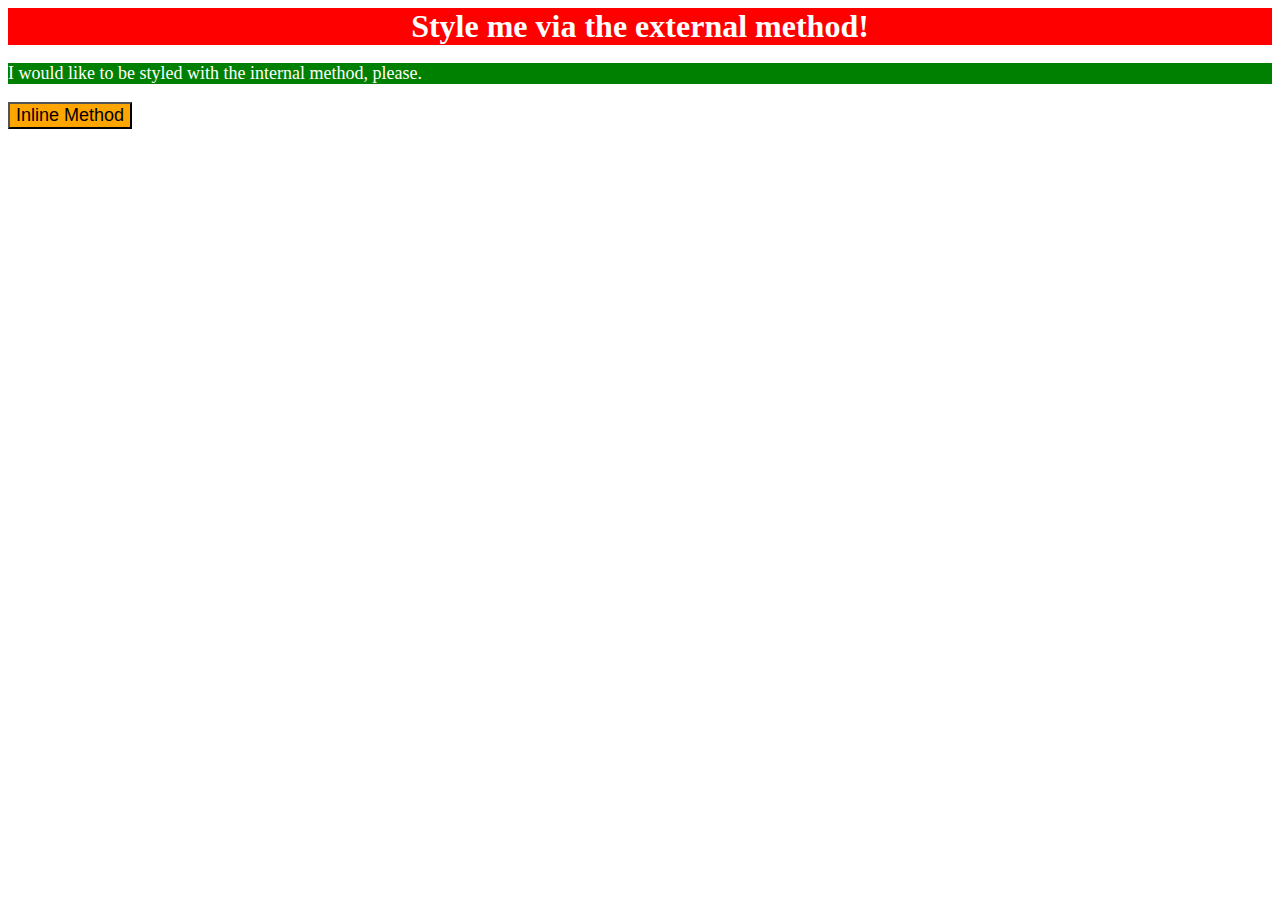
<file: foundations/01-css-methods/index.html>
<!DOCTYPE html>
<html lang="en">
  <head>
    <meta charset="UTF-8">
    <meta http-equiv="X-UA-Compatible" content="IE=edge">
    <meta name="viewport" content="width=device-width, initial-scale=1.0">
    <link rel="stylesheet" href="/foundations/01-css-methods/css/style.css">
    <title>Methods for Adding CSS</title>
    <style>
      div {
          background-color: red;
          color: white;
          font-size: 32px;
          text-align: center;
          font-weight: bold;    
      }

      p {
          background-color: green;
          color: white;
          font-size: 18px;
      }

      button {
          background-color: orange;
          font-size: 18px;
      }
    </style>
  </head>
  <body>
    <div style="background-color: red;
                color: white;
                font-size: 32px;
                text-align: center;
                font-weight: bold">Style me via the external method!</div>
    <p style="background-color: green;
              color: white;
              font-size: 18px;">I would like to be styled with the internal method, please.</p>
    <button style="background-color: orange;
                  font-size: 18px;">Inline Method</button>
  </body>
</html>
</file>
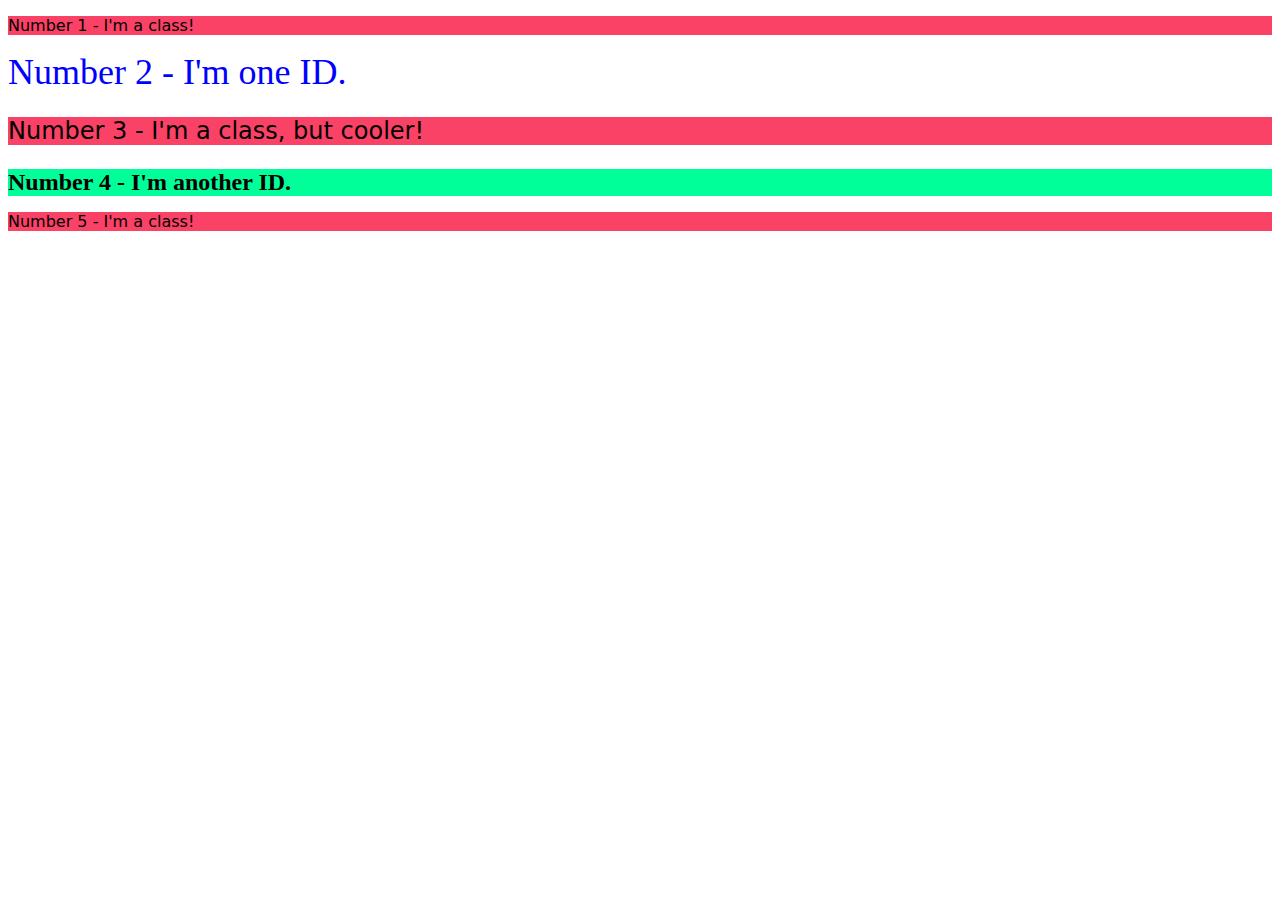
<file: foundations/02-class-id-selectors/index.html>
<!DOCTYPE html>
<html lang="en">
  <head>
    <meta charset="UTF-8">
    <meta http-equiv="X-UA-Compatible" content="IE=edge">
    <meta name="viewport" content="width=device-width, initial-scale=1.0">
    <title>Class and ID Selectors</title>
    <link rel="stylesheet" href="style.css">
  </head>
  <body>
    <p class="odd-numbered">Number 1 - I'm a class!</p>
    <div id="secElement">Number 2 - I'm one ID.</div>
    <p class="odd-numbered addition">Number 3 - I'm a class, but cooler!</p>
    <div id="forthElement">Number 4 - I'm another ID.</div>
    <p class="odd-numbered">Number 5 - I'm a class!</p>
  </body>
</html>
</file>
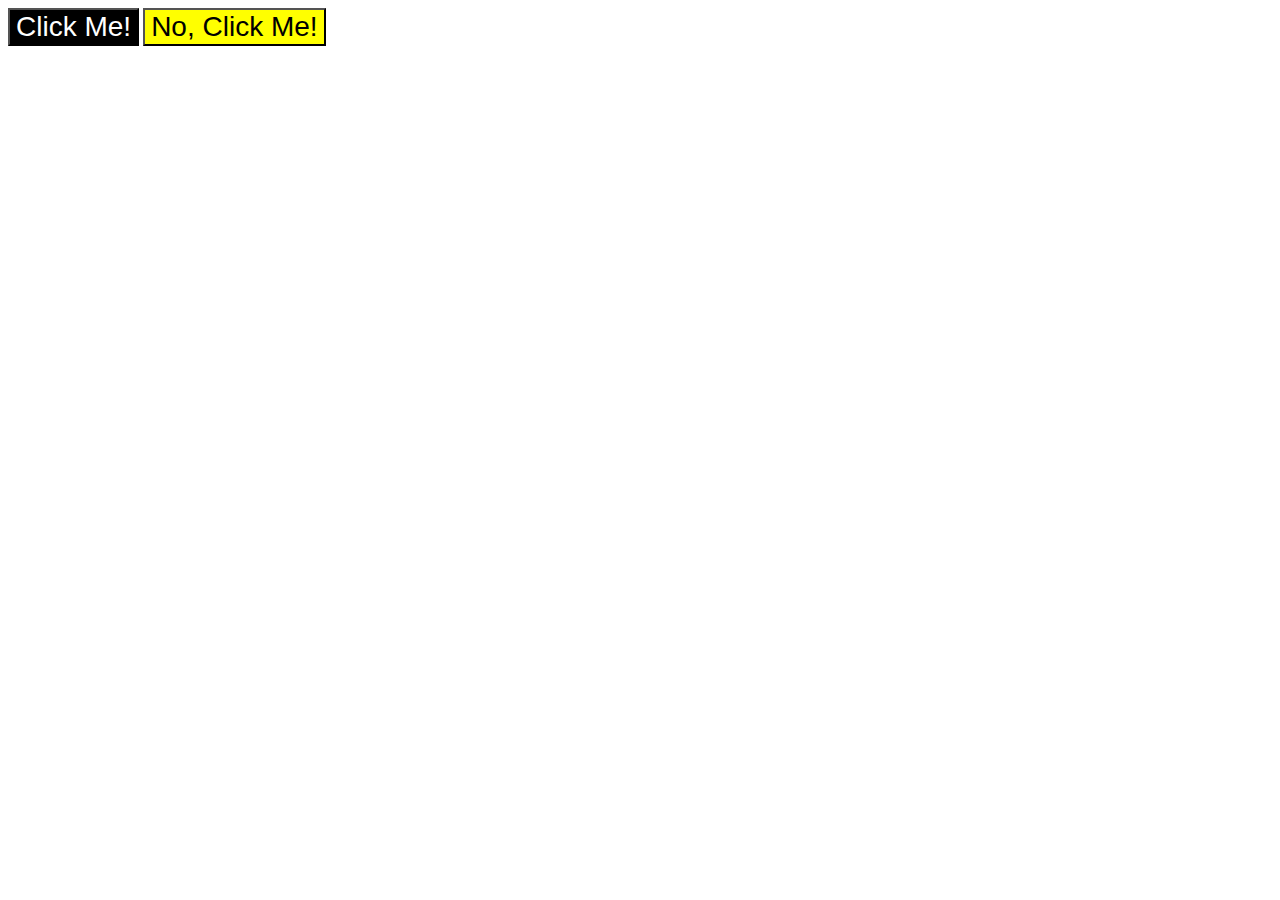
<file: foundations/03-grouping-selectors/index.html>
<!DOCTYPE html>
<html lang="en">
  <head>
    <meta charset="UTF-8">
    <meta http-equiv="X-UA-Compatible" content="IE=edge">
    <meta name="viewport" content="width=device-width, initial-scale=1.0">
    <title>Grouping Selectors</title>
    <link rel="stylesheet" href="style.css">
  </head>
  <body>
    <button class="firstButton">Click Me!</button>
    <button class="secondButton">No, Click Me!</button>
  </body>
</html>
</file>
<file: foundations/01-css-methods/css/style.css>
div {
    background-color: red;
    color: white;
    font-size: 32px;
    text-align: center;
    font-weight: bold;    
}

p {
    background-color: green;
    color: white;
    font-size: 18px;
}

button {
    background-color: orange;
    font-size: 18px;
}
</file>
<file: foundations/02-class-id-selectors/style.css>
.odd-numbered {
    background-color: #FA4166;
    font-family: Verdana, "DejaVu Sans", sans-serif;
}

#secElement {
    color: #0000FF;
    font-size: 36px;
}

.odd-numbered.addition {
    font-size: 24px;
}

#forthElement {
    background-color: #00FF99;
    font-size: 24px;
    font-weight: bold;
}
</file>
<file: foundations/03-grouping-selectors/style.css>
.firstButton {
    background-color: black;
    color: white;
}

.secondButton {
    background-color: yellow;
}

.firstButton, .secondButton {
    font-size: 28px;
    font-family: 'Helvetica', 'Times New Roman', 'sans-serif';
}
</file>
